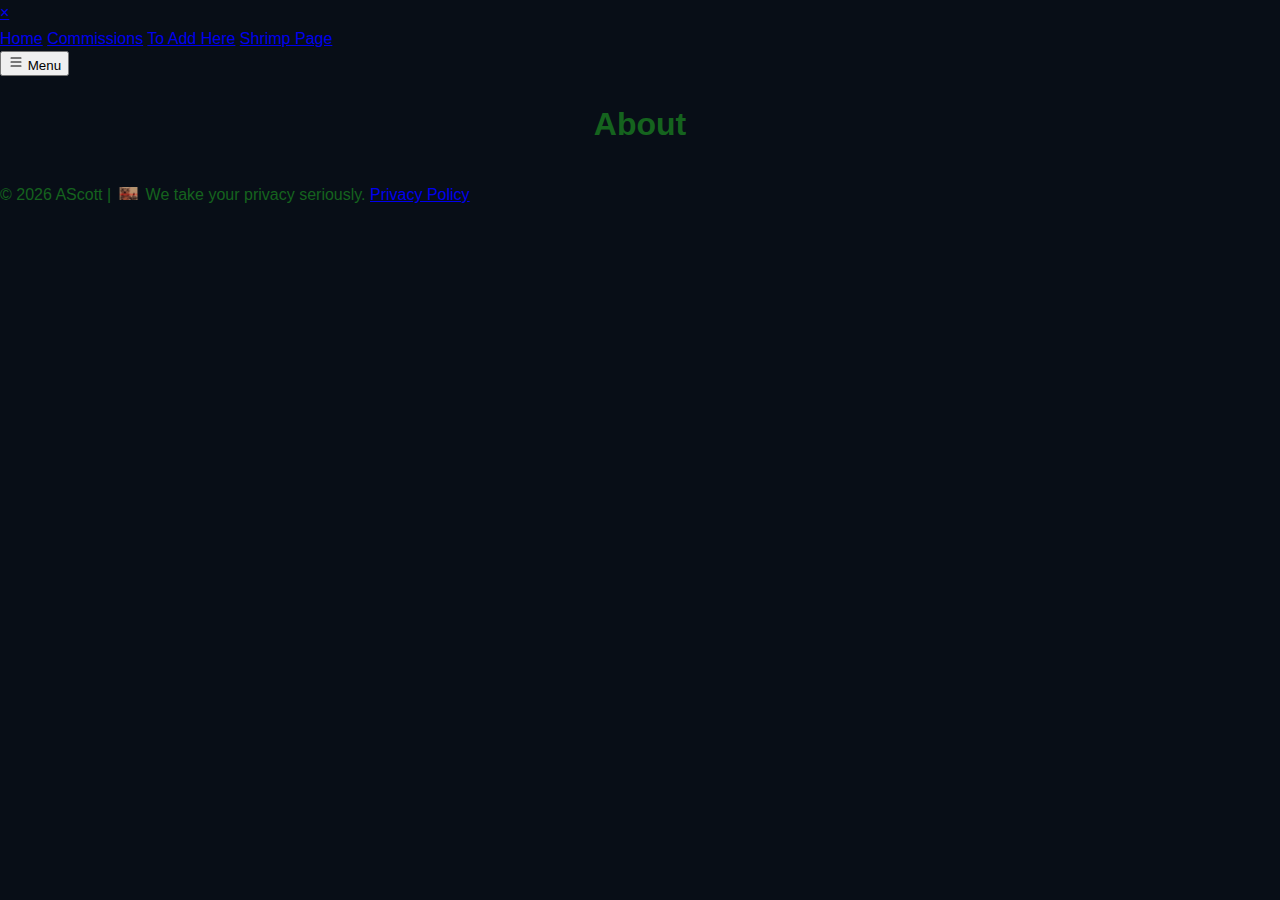
<file: docs/about.html>
<!doctype html>
<html lang="en">
<head>
	<meta charset="utf-8">
	<title>Flying Shrimp | About</title>
	<meta charset="utf-8">
	<meta name="viewport" content="width=device-width, initial-scale=1">
	<meta name="description" content="sample HTML 5 page">
	<link href="https://cdn.jsdelivr.net/npm/bootstrap@5.3.2/dist/css/bootstrap.min.css" rel="stylesheet" integrity="sha384-T3c6CoIi6uLrA9TneNEoa7RxnatzjcDSCmG1MXxSR1GAsXEV/Dwwykc2MPK8M2HN"crossorigin="anonymous">
	<link rel="stylesheet" href="css/style.css">
	<script src="js/script.js"></script>
	<link rel="apple-touch-icon" sizes="57x57" href="/apple-icon-57x57.png">
	<link rel="apple-touch-icon" sizes="60x60" href="/apple-icon-60x60.png">
	<link rel="apple-touch-icon" sizes="72x72" href="/apple-icon-72x72.png">
	<link rel="apple-touch-icon" sizes="76x76" href="/apple-icon-76x76.png">
	<link rel="apple-touch-icon" sizes="114x114" href="/apple-icon-114x114.png">
	<link rel="apple-touch-icon" sizes="120x120" href="/apple-icon-120x120.png">
	<link rel="apple-touch-icon" sizes="144x144" href="/apple-icon-144x144.png">
	<link rel="apple-touch-icon" sizes="152x152" href="/apple-icon-152x152.png">
	<link rel="apple-touch-icon" sizes="180x180" href="/apple-icon-180x180.png">
	<link rel="icon" type="image/png" sizes="192x192"  href="/android-icon-192x192.png">
	<link rel="icon" type="image/png" sizes="32x32" href="/favicon-32x32.png">
	<link rel="icon" type="image/png" sizes="96x96" href="/favicon-96x96.png">
	<link rel="icon" type="image/png" sizes="16x16" href="/favicon-16x16.png">
	<link rel="manifest" href="/manifest.json">
	<meta name="msapplication-TileColor" content="#ffffff">
	<meta name="msapplication-TileImage" content="/ms-icon-144x144.png">
	<meta name="theme-color" content="#080e17">
	<script src="https://cdn.jsdelivr.net/npm/bootstrap@5.3.2/dist/js/bootstrap.bundle.min.js" integrity="sha384-C6RzsynM9kWDrMNeT87bh95OGNyZPhcTNXj1NW7RuBCsyN/o0jlpcV8Qyq46cDfL"crossorigin="anonymous"></script>
</head>
<body>
<div id="myNav" class="overlay">
  <a href="javascript:void(0)" class="closebtn" onclick="closeNav()">&times;</a>
  <div class="overlay-content">
    <a href="index.html">Home</a>
    <a href="commissions.html">Commissions</a>
    <a href="#">To Add Here</a>
    <a href="images/THESHRIMP.png">Shrimp Page</a>
  </div>
</div>


<button type="button" class="menu-toggle" aria-label="Open menu" onclick="openNav()">
	<svg xmlns="http://www.w3.org/2000/svg" width="16" height="16" fill="currentColor" class="bi bi-list" viewBox="0 0 16 16">
		<path fill-rule="evenodd" d="M2.5 12a.5.5 0 0 1 .5-.5h10a.5.5 0 0 1 0 1H3a.5.5 0 0 1-.5-.5m0-4a.5.5 0 0 1 .5-.5h10a.5.5 0 0 1 0 1H3a.5.5 0 0 1-.5-.5m0-4a.5.5 0 0 1 .5-.5h10a.5.5 0 0 1 0 1H3a.5.5 0 0 1-.5-.5"/>
	</svg>
	<span class="visually-hidden">Menu</span>
</button>
<header>
	<center>
	<h1>About</h1>
	</center>
</header>
<center>
</center>
<footer> 
<p>© 2026 AScott | <img src="images/gdpr.png" class="GDPRImg">  We take your privacy seriously. <a href="privacy.html">Privacy Policy</a></p>	
</footer>
</body>

</html>
</file>
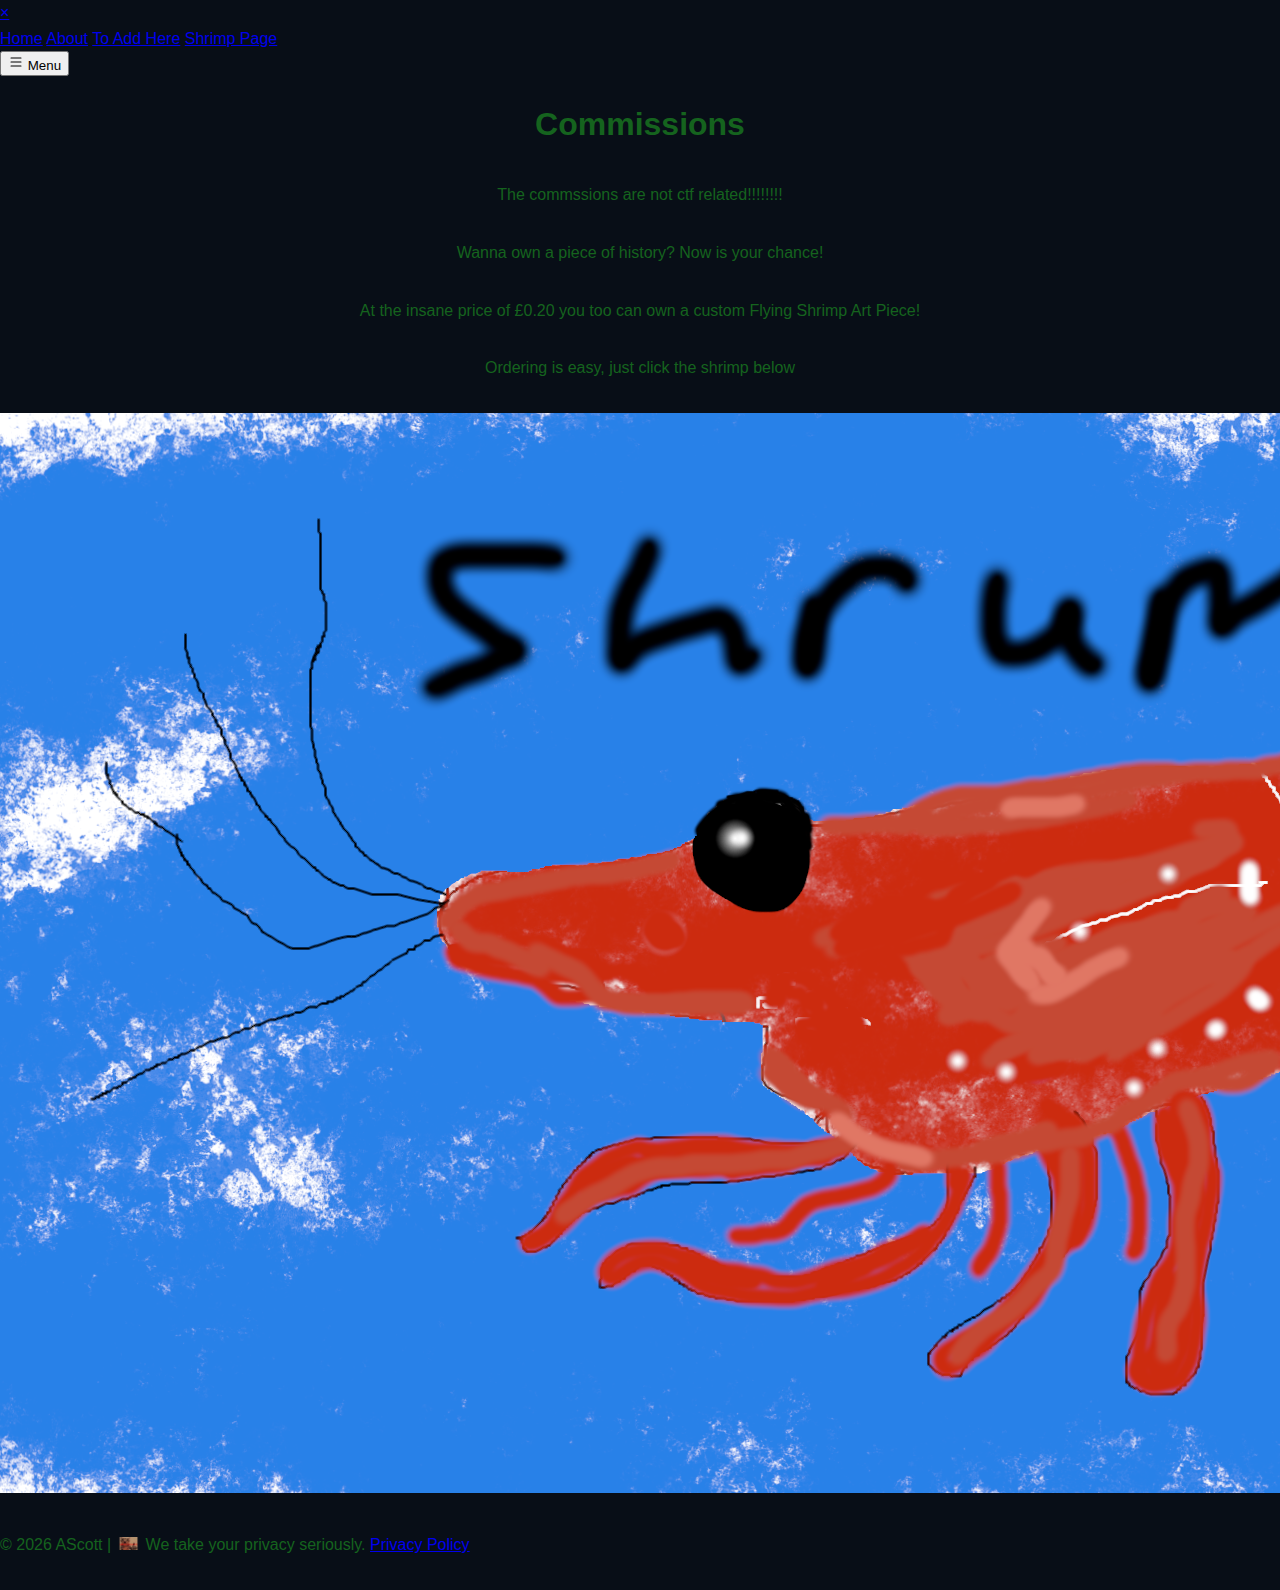
<file: docs/commissions.html>
<!doctype html>
<html lang="en">
<head>
	<meta charset="utf-8">
	<title>Flying Shrimp | Commissions</title>
	<meta charset="utf-8">
	<meta name="viewport" content="width=device-width, initial-scale=1">
	<meta name="description" content="sample HTML 5 page">
	<link href="https://cdn.jsdelivr.net/npm/bootstrap@5.3.2/dist/css/bootstrap.min.css" rel="stylesheet" integrity="sha384-T3c6CoIi6uLrA9TneNEoa7RxnatzjcDSCmG1MXxSR1GAsXEV/Dwwykc2MPK8M2HN"crossorigin="anonymous">
	<link rel="stylesheet" href="css/style.css">
	<script src="js/script.js"></script>
	<link rel="apple-touch-icon" sizes="57x57" href="/apple-icon-57x57.png">
	<link rel="apple-touch-icon" sizes="60x60" href="/apple-icon-60x60.png">
	<link rel="apple-touch-icon" sizes="72x72" href="/apple-icon-72x72.png">
	<link rel="apple-touch-icon" sizes="76x76" href="/apple-icon-76x76.png">
	<link rel="apple-touch-icon" sizes="114x114" href="/apple-icon-114x114.png">
	<link rel="apple-touch-icon" sizes="120x120" href="/apple-icon-120x120.png">
	<link rel="apple-touch-icon" sizes="144x144" href="/apple-icon-144x144.png">
	<link rel="apple-touch-icon" sizes="152x152" href="/apple-icon-152x152.png">
	<link rel="apple-touch-icon" sizes="180x180" href="/apple-icon-180x180.png">
	<link rel="icon" type="image/png" sizes="192x192"  href="/android-icon-192x192.png">
	<link rel="icon" type="image/png" sizes="32x32" href="/favicon-32x32.png">
	<link rel="icon" type="image/png" sizes="96x96" href="/favicon-96x96.png">
	<link rel="icon" type="image/png" sizes="16x16" href="/favicon-16x16.png">
	<link rel="manifest" href="/manifest.json">
	<meta name="msapplication-TileColor" content="#ffffff">
	<meta name="msapplication-TileImage" content="/ms-icon-144x144.png">
	<meta name="theme-color" content="#080e17">
	<script src="https://cdn.jsdelivr.net/npm/bootstrap@5.3.2/dist/js/bootstrap.bundle.min.js" integrity="sha384-C6RzsynM9kWDrMNeT87bh95OGNyZPhcTNXj1NW7RuBCsyN/o0jlpcV8Qyq46cDfL"crossorigin="anonymous"></script>
</head>
<body>
<div id="myNav" class="overlay">
  <a href="javascript:void(0)" class="closebtn" onclick="closeNav()">&times;</a>
  <div class="overlay-content">
    <a href="index.html">Home</a>
    <a href="about.html">About</a>
    <a href="#">To Add Here</a>
    <a href="images/THESHRIMP.png">Shrimp Page</a>
  </div>
</div>

<!-- SECURI-TAY{riafuogbaowrugo268123}-->
<button type="button" class="menu-toggle position-fixed top-0 end-0 m-3" aria-label="Open menu" onclick="openNav()">
	<svg xmlns="http://www.w3.org/2000/svg" width="16" height="16" fill="currentColor" class="bi bi-list" viewBox="0 0 16 16">
		<path fill-rule="evenodd" d="M2.5 12a.5.5 0 0 1 .5-.5h10a.5.5 0 0 1 0 1H3a.5.5 0 0 1-.5-.5m0-4a.5.5 0 0 1 .5-.5h10a.5.5 0 0 1 0 1H3a.5.5 0 0 1-.5-.5m0-4a.5.5 0 0 1 .5-.5h10a.5.5 0 0 1 0 1H3a.5.5 0 0 1-.5-.5"/>
	</svg>
	<span class="visually-hidden">Menu</span>
</button>
<header>
	<center>
	<h1>Commissions</h1>
	</center>
</header>
<center>
<p>The commssions are not ctf related!!!!!!!!</p>
<p> Wanna own a piece of history? Now is your chance!</p>
<p> At the insane price of £0.20 you too can own a custom Flying Shrimp Art Piece!</p>
<p>Ordering is easy, just click the shrimp below</p>
<a href="https://docs.google.com/forms/d/e/1FAIpQLSd8l63Zt1hC6XbQ2qMfg9oJpoCKSRjq2_WOB9j3_ozbMa9p8Q/viewform?usp=sharing&ouid=107705629279873688026"><img src="images/THESHRIMP.png" alt="Shrimp Commission Form" class="shrimpLink"></a>
</center>
<footer> 
<p>© 2026 AScott | <img src="images/gdpr.png" class="GDPRImg">  We take your privacy seriously. <a href="privacy.html">Privacy Policy</a></p>	
</footer>
</body>

</html>
</file>
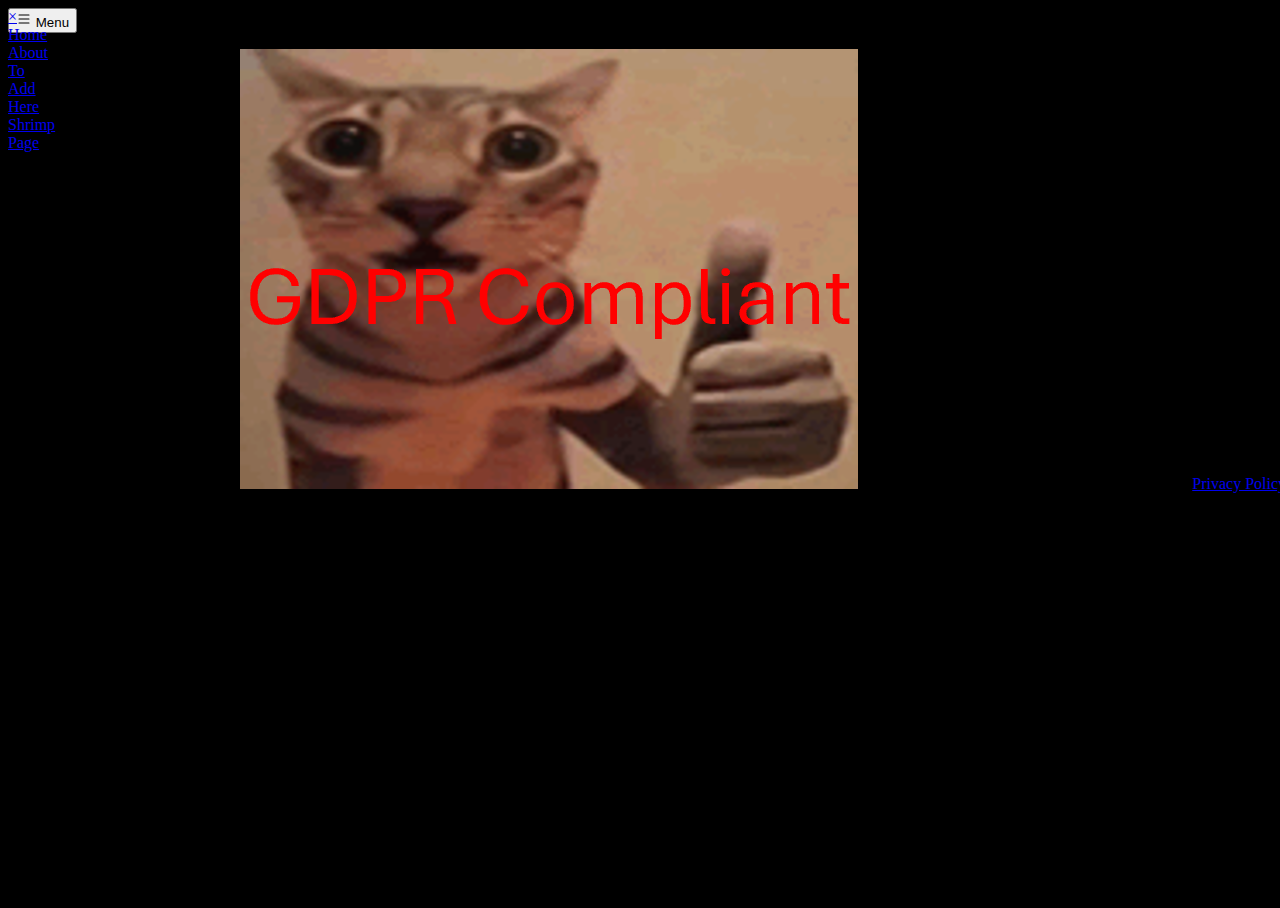
<file: docs/shrimp.html>
<!doctype html>
<html lang="en">
<head>
	<meta charset="utf-8">
	<title>Flying Shrimp | Shrimp</title>
	<meta charset="utf-8">
	<meta name="viewport" content="width=device-width, initial-scale=1">
	<meta name="description" content="sample HTML 5 page">
	<link href="https://cdn.jsdelivr.net/npm/bootstrap@5.3.2/dist/css/bootstrap.min.css" rel="stylesheet" integrity="sha384-T3c6CoIi6uLrA9TneNEoa7RxnatzjcDSCmG1MXxSR1GAsXEV/Dwwykc2MPK8M2HN"crossorigin="anonymous">
	<link rel="stylesheet" href="css/shrimp.css">
	<script src="js/shrimp.js"></script>
	<link rel="apple-touch-icon" sizes="57x57" href="/apple-icon-57x57.png">
	<link rel="apple-touch-icon" sizes="60x60" href="/apple-icon-60x60.png">
	<link rel="apple-touch-icon" sizes="72x72" href="/apple-icon-72x72.png">
	<link rel="apple-touch-icon" sizes="76x76" href="/apple-icon-76x76.png">
	<link rel="apple-touch-icon" sizes="114x114" href="/apple-icon-114x114.png">
	<link rel="apple-touch-icon" sizes="120x120" href="/apple-icon-120x120.png">
	<link rel="apple-touch-icon" sizes="144x144" href="/apple-icon-144x144.png">
	<link rel="apple-touch-icon" sizes="152x152" href="/apple-icon-152x152.png">
	<link rel="apple-touch-icon" sizes="180x180" href="/apple-icon-180x180.png">
	<link rel="icon" type="image/png" sizes="192x192"  href="/android-icon-192x192.png">
	<link rel="icon" type="image/png" sizes="32x32" href="/favicon-32x32.png">
	<link rel="icon" type="image/png" sizes="96x96" href="/favicon-96x96.png">
	<link rel="icon" type="image/png" sizes="16x16" href="/favicon-16x16.png">
	<link rel="manifest" href="/manifest.json">
	<meta name="msapplication-TileColor" content="#ffffff">
	<meta name="msapplication-TileImage" content="/ms-icon-144x144.png">
	<meta name="theme-color" content="#080e17">
	<script src="https://cdn.jsdelivr.net/npm/bootstrap@5.3.2/dist/js/bootstrap.bundle.min.js" integrity="sha384-C6RzsynM9kWDrMNeT87bh95OGNyZPhcTNXj1NW7RuBCsyN/o0jlpcV8Qyq46cDfL"crossorigin="anonymous"></script>
</head>
<body>
<div id="myNav" class="overlay">
  <a href="javascript:void(0)" class="closebtn" onclick="closeNav()">&times;</a>
  <div class="overlay-content">
    <a href="index.html">Home</a>
    <a href="about.html">About</a>
    <a href="#">To Add Here</a>
    <a href="images/THESHRIMP.png">Shrimp Page</a>
  </div>
</div>

<button type="button" class="menu-toggle position-fixed top-0 end-0 m-3" aria-label="Open menu" onclick="openNav()">
	<svg xmlns="http://www.w3.org/2000/svg" width="16" height="16" fill="currentColor" class="bi bi-list" viewBox="0 0 16 16">
		<path fill-rule="evenodd" d="M2.5 12a.5.5 0 0 1 .5-.5h10a.5.5 0 0 1 0 1H3a.5.5 0 0 1-.5-.5m0-4a.5.5 0 0 1 .5-.5h10a.5.5 0 0 1 0 1H3a.5.5 0 0 1-.5-.5m0-4a.5.5 0 0 1 .5-.5h10a.5.5 0 0 1 0 1H3a.5.5 0 0 1-.5-.5"/>
	</svg>
	<span class="visually-hidden">Menu</span>
</button>
<div class="container">
    <div id="cube">
        <div class="face"></div>
        <div class="face"></div>
        <div class="face"></div>
        <div class="face"></div>
        <div class="face"></div>
        <div class="face"></div>
    </div>
</div>
<footer> 
<p>© 2026 AScott | <img src="images/gdpr.png" class="GDPRImg">  We take your privacy seriously. <a href="privacy.html">Privacy Policy</a></p>	
</footer>
</body>

</html>
</file>
<file: docs/css/style.css>
:root {
  --section-spacing-block: 10rem;
  --container-slim-max-width: 50rem;
  --container-max-width: 100rem;
  background: #080e17;
  color: #15631e;
  line-height: 1.6;
  font-family: system-ui;
}

html, body {
  min-height: 100%;
  min-height: 100vh;
  background-color: #080e17;
  color: #15631e;
}


body {
  margin: 0;
  min-height: 100vh;
  background-color: #080e17;
  color: #15631e;
}

p {
  margin: 2em 0;
}

.cover-flow {
  perspective: 100rem;
  padding: 4rem 0;
}
.cover-flow__track {
  transform-style: preserve-3d;
  display: grid;
}
.cover-flow__space {
  transform-style: preserve-3d;
  view-timeline-name: --name-space;
  view-timeline-axis: block;
}
.cover-flow__cover {
  margin: 0 auto;
  display: block;
  width: 31.25rem;
  max-width: 80vw;
  -o-object-fit: cover;
     object-fit: cover;
  animation: linear cover both;
  animation-timeline: view(block);
  transform-style: preserve-3d;
  will-change: transform;
  position: relative;
  -webkit-user-select: none;
     -moz-user-select: none;
          user-select: none;
  border-radius: 0.5rem;
  animation-timeline: --name-space;
  /*
  animation: cover auto linear both;
  animation-range: contain 0% contain 100%;
  animation-timeline: --sticky-timeline;
*/
}


.sticky-section_ {
  height: 300vh;
  position: relative;
  view-timeline-name: --sticky-timeline;
  view-timeline-axis: block;
}
.sticky-section___stack {
  position: sticky;
  top: 0;
}

.section {
  margin-block: 10rem;
  color: inherit;
  background: transparent;
}

.wrapping {
  padding-inline: var(--wrapper-spacing);
}

.container {
  margin-inline: auto;
  max-width: var(--container-max-width);
}
.container--slim {
  --container-max-width: var(--container-slim-max-width);
}

@keyframes cover {
  0% {
    transform: translateY(-100%) rotateX(45deg);
  }
  35% {
    transform: translateY(0) rotateX(45deg);
  }
  50% {
    box-shadow: 0 0 1rem 0.5rem rgba(0, 0, 0, 0.5019607843);
    transform: rotateX(0deg) translateZ(14em) scale(1.2);
  }
  65% {
    transform: translateY(0) rotateX(-45deg);
  }
  100% {
    transform: translateY(100%) rotateX(-45deg);
  }
}/*# sourceMappingURL=style.css.map */
.GDPRImg{
  width:2%
}

.GAGAGA{
   display: grid;
  place-items: center;
  height: 600px;
  border: 1px solid black;
  width: 50%;
  
}


[class*="entypo-"]:before {
  font-family: 'entypo', sans-serif;
}

html {
  min-height: 100%;
  min-width: 100%;
}
html body {
  min-height: 100%;
  min-width: 100%;
  font-family: 'Lato', sans-serif;
}
html body input[type="checkbox"] {
  position: absolute;
  height: 0;
  width: 0;
  display: none;
}
html body input[type="checkbox"]:checked ~ .menu nav a {
  -webkit-transform: translate3d(0px, 0, 0) rotateY(0deg);
  transform: translate3d(0px, 0, 0) rotateY(0deg);
  -webkite-transform-style: preserve-3d;
  transform-style: preserve-3d;
  -webkit-transition: all .4s ease-in-out;
  transition: all .4s ease-in-out;
  background: #252525;
  color: #fff;
}
html body input[type="checkbox"]:checked ~ .menu nav a:nth-child(2) {
  -webkit-transition-delay: .1s;
  transition-delay: .1s;
}
html body input[type="checkbox"]:checked ~ .menu nav a:nth-child(3) {
  -webkit-transition-delay: .2s;
  transition-delay: .2s;
}
html body input[type="checkbox"]:checked ~ .menu nav a:nth-child(4) {
  -webkit-transition-delay: .3s;
  transition-delay: 0.3s;
}
html body input[type="checkbox"]:checked ~ .menu nav a:nth-child(5) {
  -webkit-transition-delay: .4s;
  transition-delay: .4s;
}
html body input[type="checkbox"]:checked ~ .menu nav a:nth-child(6) {
  -webkit-transition-delay: .5s;
  transition-delay: 0.5s;
}
html body input[type="checkbox"]:checked ~ .menu nav a:nth-child(7) {
  -webkit-transition-delay: .6s;
  transition-delay: 0.6s;
}
html body input[type="checkbox"]:checked ~ .menu nav a:nth-child(8) {
  -webkit-transition-delay: .7s;
  transition-delay: 0.7s;
}
html body {
  overflow-x: hidden;
}
html body section.menu {
  position: fixed;
  z-index: 10;
  top: 0;
  bottom: 0;
  min-height: 100%;
  left: 0;
  transform: translateX(-100%);
  transition: transform 0.4s ease-in-out;
  width: 12rem;
}
html body input[type="checkbox"]:checked ~ .menu {
  transform: translateX(0);
}
html body section.menu nav {
  padding-top: 4rem;
  -webkit-perspective: 20rem;
  perspective: 20rem;
}
html body section.menu nav a {
  display: block;
  width: 12rem;
  padding: 1.25rem 0rem 1.25rem 1.75rem;
  background: #222;
  border-bottom: 1px solid #2a2a2a;
  box-shadow: 2px 2px 2px rgba(0, 0, 0, 0.15), inset 2px 0 0 #fff;
  color: #fff;
  letter-spacing: 1.5px;
  font-weight: 300;
  font-size: 1.25rem;
  text-decoration: none;
  -webkit-transform: translate3d(-100%, 0, 0) rotateY(90deg);
  transform: translate3d(-100%, 0, 0) rotateY(90deg);
  -webkit-transform-origin: 0% 50%;
  transform-origin: 0% 50%;
  -webkit-transform-style: preserve-3d;
  transform-style: preserve-3d;
  -webkit-transition: all .25s ease-in-out;
  transition: all .25s ease-in-out;
}
html body section.menu nav a:nth-child(1) {
  -webkit-transition-delay: .235s;
  transition-delay: .235s;
}
html body section.menu nav a:nth-child(2) {
  -webkit-transition-delay: .2s;
  transition-delay: .2s;
}
html body section.menu nav a:nth-child(3) {
  -webkit-transition-delay: .165s;
  transition-delay: .165s;
}
html body section.menu nav a:nth-child(4) {
  -webkit-transition-delay: .13s;
  transition-delay: .13s;
}
html body section.menu nav a:nth-child(5) {
  -webkit-transition-delay: .095s;
  transition-delay: .095s;
}
html body section.menu nav a:nth-child(6) {
  -webkit-transition-delay: .06s;
  transition-delay: .06s;
}
html body section.menu nav a:nth-child(7) {
  -webkit-transition-delay: .25s;
  transition-delay: .025s;
}
html body section.content {
  position: relative;
  width: 100%;
  min-height: 100%;
  background: transparent;
}
html body section.content label {
  position: fixed;
  z-index: 1000;
  top: 0;
  left: 0;
  padding: 1rem 1.5rem;
  background: #222;
  font-size: 2rem;
  line-height: 2rem;
  color: #fff;
  cursor: pointer;
}
html body section.content h1 {
  font-size: 3rem;
  letter-spacing: 1px;
  color: #fff;
}
</file>
<file: docs/css/shrimp.css>
html, body {
  width:100%;
  height: 100%;
  overflow:hidden;
  background:#000;
}

div {
  position: absolute;
  box-sizing:border-box;
}

.container {
  width: 300px;
  height: 300px;
  perspective: 1500px;
  left:50%;
  top:50%;
  transform:translate(-50%,-50%);
}

#cube {
  height: 100%;
  width: 100%;
  transform-style: preserve-3d;
}

.face {
  height: 100%;
  width: 100%;
  user-select:none;
}
</file>
